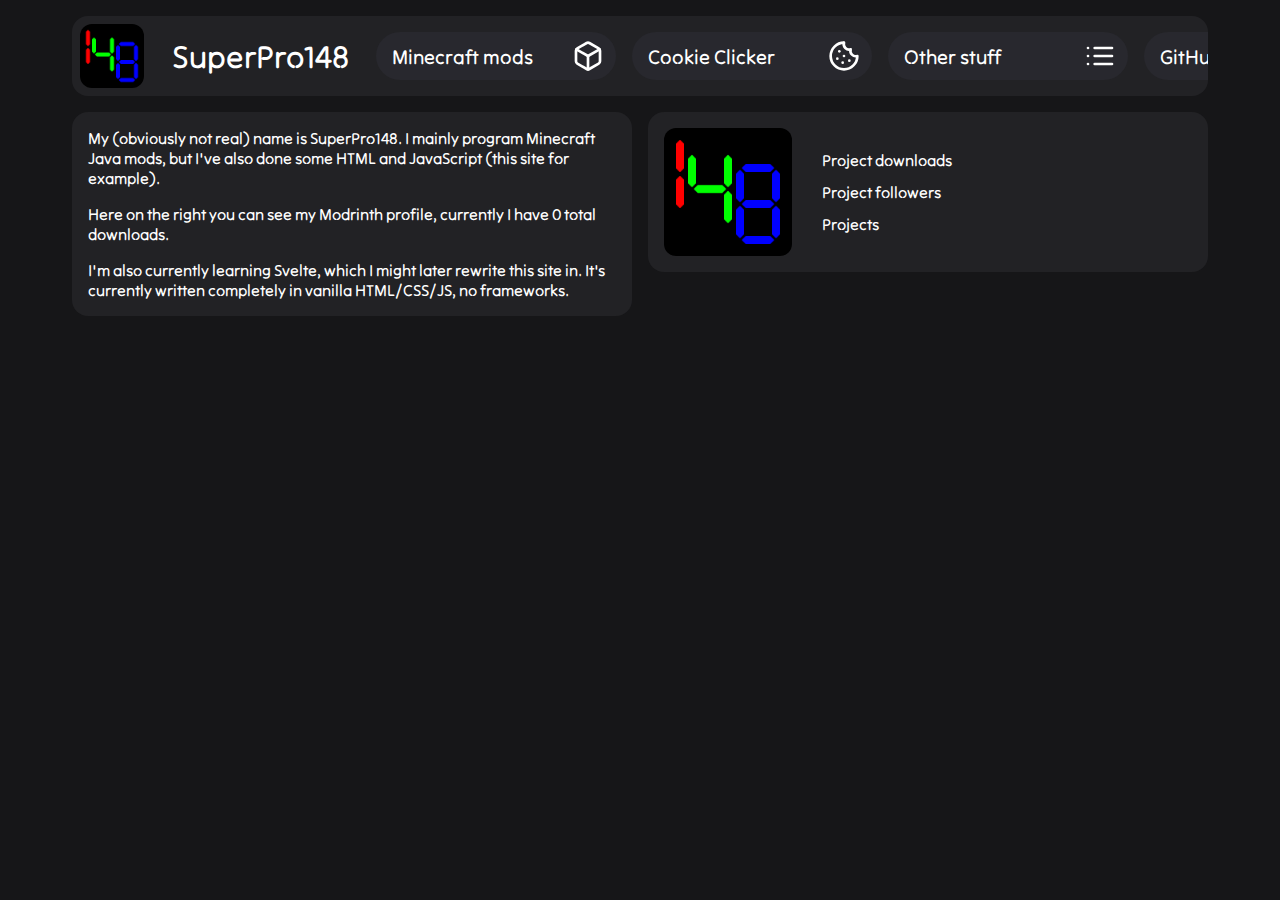
<file: index.html>
<!DOCTYPE html>
<html lang="en">
    <head>
        <title>SuperPro148 home page</title>
        <link rel="stylesheet" href="style.css">
        <link rel="stylesheet" href="https://fonts.googleapis.com/css2?family=Tilt+Neon">
    </head>
    <body>
        <script src="script.js"></script>
        <div id="header-scroll-left" class="header-scroll-div" onmouseenter="scrollHeaderLeft()"></div>
        <div id="header-scroll-right" class="header-scroll-div" onmouseenter="scrollHeaderRight()"></div>
        <div id="header" class="page-element">
            <img id="icon" class="header-item" src="img/icon.png" role="none" onclick="openMainPage()">
            <p id="header-text" class="header-item">SuperPro148</p>
            <button class="header-button header-item" onclick="openMinecraftMods()">
                Minecraft mods
                <img src="img/lucide/box.svg" role="none" class="header-button-icon">
            </button>
            <button class="header-button header-item" onclick="openCookieClicker()">
                Cookie Clicker
                <img src="img/lucide/cookie.svg" role="none" class="header-button-icon">
            </button>
            <button class="header-button header-item" onclick="openOtherPage()">
                Other stuff
                <img src="img/lucide/list.svg" role="none" class="header-button-icon">
            </button>
            <button class="header-button header-item" onclick="window.open('https://github.com/SuperPro148/')">
                GitHub profile
                <img src="img/lucide/github.svg" role="none" class="header-button-icon">
            </button>
            <button id="light-mode-button" title="light mode" class="header-item light-dark-button" onclick="lightMode()">
                <img src="img/lucide/sun.svg" role="none" class="light-mode-button-icon">
            </button>
            <button id="dark-mode-button" title="dark mode" class="header-item light-dark-button hidden" onclick="darkMode()">
                <img src="img/lucide/moon.svg" role="none" class="dark-mode-button-icon">
            </button>
            <div id="apple-hates-me"></div>
        </div>
        <div id="main-page-div" class="shown">
            <div id="about-me-textbox" class="page-element">
                <p class="about-me-text">My (obviously not real) name is SuperPro148. I mainly program Minecraft Java mods, but I've also done some HTML and JavaScript (this site for example).</p>
                <p class="about-me-text">Here on the right you can see my Modrinth profile, currently I have <b id="downloads-amount">0</b> total downloads.</p>
                <p class="about-me-text">I'm also currently learning Svelte, which I might later rewrite this site in. It's currently written completely in vanilla HTML/CSS/JS, no frameworks.</p>
            </div>
            <div id="modrinth-profile" class="page-element">
                <img id="modrinth-profile-icon" src="img/icon.png" alt="modrinth profile icon" onclick="window.open('https://modrinth.com/user/SuperPro148')">
                <table id="modrinth-profile-table">
                    <tr class="profile-table-row">
                        <td class="profile-table-name">Project downloads</td>
                        <td id="modrinth-profile-downloads" class="profile-table-value"></td>
                    </tr>
                    <tr class="profile-table-row">
                        <td class="profile-table-name">Project followers</td>
                        <td id="modrinth-profile-followers" class="profile-table-value"></td>
                    </tr>
                    <tr class="profile-table-row">
                        <td class="profile-table-name">Projects</td>
                        <td id="modrinth-profile-projects" class="profile-table-value"></td>
                    </tr>
                </table>
            </div>
        </div>
        <div id="mc-mods-div" class="hidden"></div>
        <div id="cookie-clicker-div" class="hidden">
            <div id="cookie-clicker-textbox" class="page-element">
                <p id="cookie-clicker-text">
                    This is a simple version of Cookie Clicker I made, it's one of my first HTML/CSS/JS projects.
                    I know how awful it looks, didn't really pay much attention to design.
                    You can open it by clicking the image.
                </p>
            </div>
            <div id="cookie-clicker-imgbox" class="page-element">
                <img id="cookie-clicker-img" src="img/cookie-clicker.png" alt="cookie clicker picture" onclick="window.open('https://superpro148.github.io/cookie-clicker')">
            </div>
        </div>
        <div id="other-page-div" class="hidden"></div>
    </body>
</html>
</file>
<file: style.css>
:root {
    --bg-color: #161618;
    --elem-color: #222225;
    --button-color: #28282e;
    --button-active-color: #242428;
    --text-color: #ffffff;
    --mc-mod-desc-color: #cccccf;
}

body {
    margin: 16px 64px;
    background-color: var(--bg-color);
    font-family: "Tilt Neon";
    color: var(--text-color);
}

.hidden {
    display: none !important;
}

.page-element {
    background-color: var(--elem-color);
    border-radius: 16px;
    margin: 8px;
}

.header-item {
    flex: 0 0 auto;
}

.header-button {
    background-color: var(--button-color);
    color: var(--text-color);
    font-family: "Tilt Neon";
    font-size: 20px;
    font-weight: 900;
    text-align: left;
    text-indent: 16px;
    height: 48px;
    width: 240px;
    border-radius: 24px;
    margin: 16px 16px 16px 0px;
    display: inline-block;
    padding: 0;
    border: none;
    outline: none;
    cursor: pointer;
    position: relative;
}

.header-button:hover {
    transform: translateY(-2px);
}

.header-button-icon {
    position: absolute;
    right: 12px;
    top: 8px;
}

.header-button:active {
    background-color: var(--button-active-color);
    transform: translateY(2px);
}

.dark-icon {
    filter: invert(100%);
}

.light-dark-button {
    border: none;
    outline: none;
    border-radius: 24px;
    background-color: var(--button-color);
    width: 48px;
    height: 48px;
    margin-top: 16px;
    cursor: pointer;
    position: relative;
}

.light-dark-button:hover {
    transform: translateY(-2px);
}

.light-dark-button:active {
    background-color: var(--button-active-color);
    transform: translateY(2px);
}

.dark-mode-button-icon {
    width: 32px;
    height: 32px;
    left: 8px;
    top: 8px;
    position: absolute;
    filter: invert(100%);
}

.light-mode-button-icon {
    width: 32px;
    height: 32px;
    left: 8px;
    top: 8px;
    position: absolute;
}

.header-scroll-div {
    top: 16px;
    width: 72px;
    height: 80px;
    position: absolute;
}

.about-me-text {
    font-size: 16px;
    margin: 16px;
}

.profile-table-row {
    width: 280px;
    height: 32px;
}

.profile-table-name {
    width: 200px;
    padding: 0;
}

.profile-table-value {
    width: 80px;
    padding: 0;
}

.mc-mod {
    width: calc(100% - 16px);
    height: 160px;
    margin: 8px;
    position: relative;
}

.mc-mod-icon {
    width: 128px;
    height: 128px;
    margin: 16px;
    border-radius: 12px;
    background-color: black;
    cursor: pointer;
}

.mc-mod-title {
    font-size: 24px;
    font-weight: 900;
    position: absolute;
    top: 0px;
    left: 160px;
}

.mc-mod-desc {
    font-size: 24px;
    font-weight: 100;
    position: absolute;
    top: 32px;
    left: 160px;
    color: var(--mc-mod-desc-color);
}

.mc-mod-download-icon {
    width: 32px;
    height: 32px;
    position: absolute;
    top: 96px;
    left: 160px;
}

.mc-mod-download-count {
    font-size: 24px;
    font-weight: 900;
    position: absolute;
    top: 72px;
    left: 200px;
    color: var(--text-color);
}

#header-scroll-left {
    left: 0px;
}

#header-scroll-right {
    left: calc(100% - 72px);
}

#header {
    width: auto;
    height: 80px;
    display: flex;
    overflow-x: scroll;
    -ms-overflow-style: none;
    scrollbar-width: none;
}

#header::-webkit-scrollbar {
    display: none;
}

#icon {
    width: 64px;
    height: 64px;
    margin: 8px;
    border-radius: 12px;
    display: inline-block;
    cursor: pointer;
}

#header-text {
    display: inline-block;
    text-align: center;
    width: 216px;
    font-size: 32px;
    font-weight: 900;
    margin: 20px 8px 20px 0px;
}

#apple-hates-me {
    display: inline-block;
    min-width: 16px;
    height: 80px;
}

#main-page-div {
    display: flex;
    flex-wrap: wrap;
}

#about-me-textbox {
    min-width: 500px;
    width: calc(50% - 16px);
    flex: 1 0 auto;
}

#modrinth-profile {
    min-width: 500px;
    width: calc(50% - 16px);
    height: 160px;
    flex: 1 0 auto;
    position: relative;
    display: flex;
}

#modrinth-profile-icon {
    margin: 16px;
    width: 128px;
    height: 128px;
    border-radius: 12px;
    cursor: pointer;
    display: inline-block;
}

#modrinth-profile-table {
    border-collapse: collapse;
    font-weight: 900;
    width: 280px;
    height: 96px;
    margin: 32px 14px;
    display: inline-block;
}

#mc-mods-div {
    display: flex;
    flex-direction: column;
}

#cookie-clicker-div {
    display: flex;
    flex-wrap: wrap;
}

#cookie-clicker-textbox {
    width: calc(20% - 16px);
    min-width: 200px;
    height: auto;
    flex: 1 0 auto;
}

#cookie-clicker-text {
    font-size: 16px;
    margin: 16px;
}

#cookie-clicker-imgbox {
    width: calc(80% - 16px);
    min-width: 400px;
    flex: 1 0 auto;
}

#cookie-clicker-img {
    width: calc(100% - 16px);
    height: auto;
    margin: 8px;
    border-radius: 8px;
    cursor: pointer;
    display: block;
}
</file>
